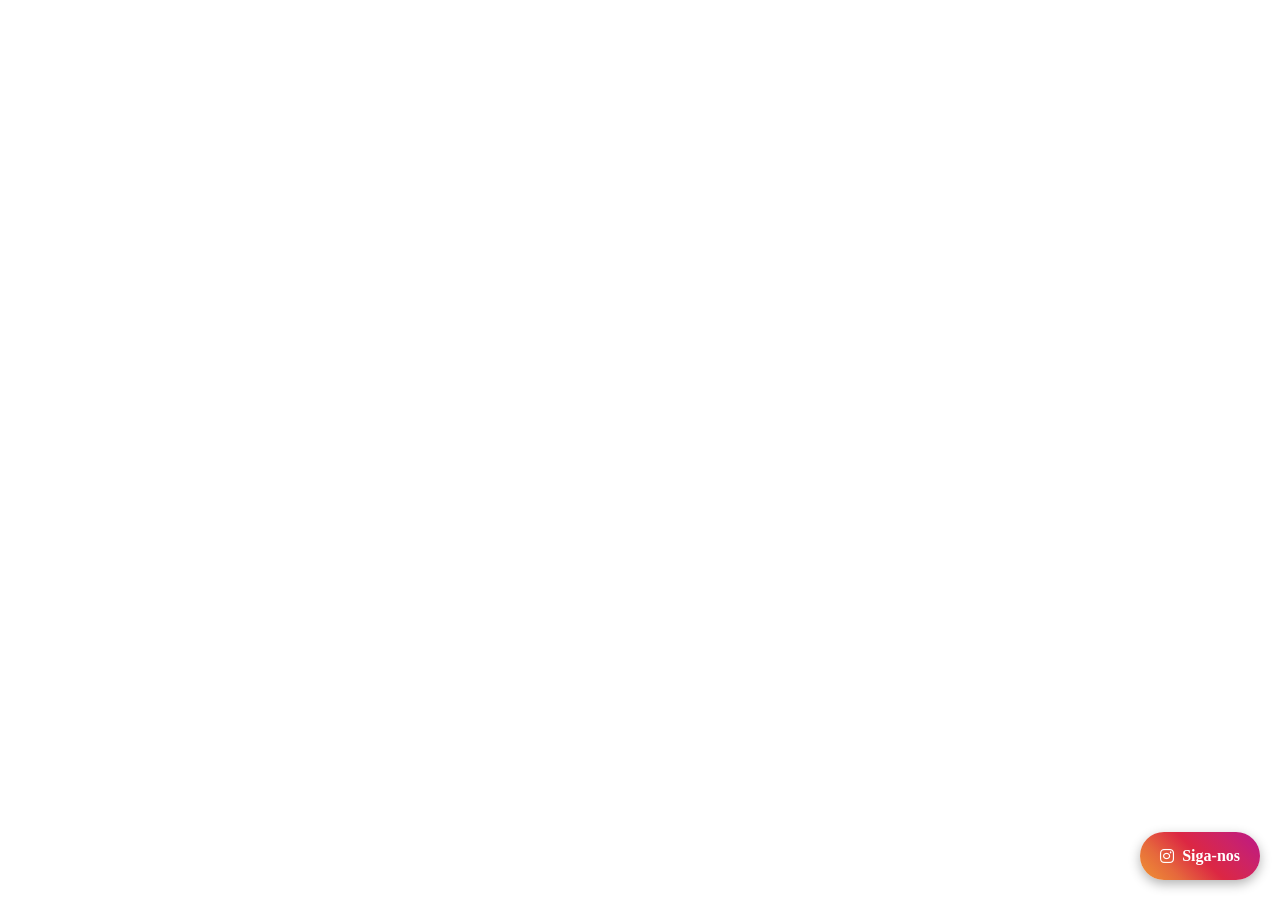
<file: index.html>
<!doctype html>
<html lang="pt-BR">
  <head>
    <meta charset="UTF-8" />
    <meta name="viewport" content="width=device-width, initial-scale=1.0" />
    <meta name="theme-color" content="#000000" />

    <title>Full Stack Marketing para Clínicas de Mesoterapia | Find Impulso - Escale Sem Contratos</title>
    <meta name="description" content="Agência especializada em marketing para clínicas de mesoterapia capilar. Gere +R$ 60k em 90 dias. Sem contrato. Anúncios que realmente vendem + Otimização completa." />
    <meta name="keywords" content="marketing para clínica mesoterapia, gestor de tráfego, escalação clínica capilar, anúncios que vendem, full stack marketing, leads qualificados mesoterapia" />
    <meta name="author" content="Find Impulso - Bruno Carvalho" />
    <meta name="copyright" content="Find Impulso © 2024" />
    <meta name="robots" content="index, follow, max-snippet:-1, max-image-preview:large, max-video-preview:-1" />
    <link rel="canonical" href="https://escalamesoterapiacapilar.vercel.app/" />
    <meta property="og:type" content="website" />
    <meta property="og:title" content="Full Stack Marketing para Clínicas de Mesoterapia - Find Impulso" />
    <meta property="og:description" content="Escale sua clínica com anúncios que vendem. +R$ 60k em 90 dias. Sem contrato. Resultados comprovados." />
    <meta property="og:url" content="https://escalamesoterapiacapilar.vercel.app/" />
    <meta property="og:locale" content="pt_BR" />
    <meta name="twitter:card" content="summary_large_image" />
    <meta name="twitter:title" content="Full Stack Marketing para Clínicas de Mesoterapia - Find Impulso" />
    <meta name="twitter:description" content="Escale sua clínica com anúncios que vendem. +R$ 60k em 90 dias." />

    <script type="application/ld+json">
    {"@context":"https://schema.org","@type":"LocalBusiness","name":"Find Impulso","description":"Agência Full Stack de Marketing especializada em clínicas de mesoterapia capilar","url":"https://escalamesoterapiacapilar.vercel.app/","telephone":"+55 31 97115-1972","areaServed":["São Paulo","Minas Gerais","Brasil"],"sameAs":["https://instagram.com/findimpulso"],"priceRange":"$$","serviceType":"Marketing Consultancy"}
    </script>
    <script type="application/ld+json">
    {"@context":"https://schema.org/","@type":"ProfessionalService","name":"Full Stack Marketing para Clínicas","description":"Análise de concorrentes, criação de copywriting, adaptação de scripts WhatsApp, otimização de Instagram e gestão de anúncios","areaServed":{"@type":"Country","name":"Brasil"},"hasOfferCatalog":{"@type":"OfferCatalog","name":"Serviços de Marketing","itemListElement":[{"@type":"Offer","itemOffered":{"@type":"Service","name":"Full Stack Marketing para Clínica de Mesoterapia"},"price":"1500","priceCurrency":"BRL","description":"Mensal: Análise concorrentes, copy, scripts WhatsApp, otimização Instagram"}]}}
    </script>
    <script type="application/ld+json">
    {"@context":"https://schema.org","@type":"Organization","name":"Find Impulso","url":"https://escalamesoterapiacapilar.vercel.app/","sameAs":["https://instagram.com/findimpulso"],"founder":{"@type":"Person","name":"Bruno Carvalho"}}
    </script>

    <!-- Meta Pixel -->
    <script>
      !function(f,b,e,v,n,t,s)
      {if(f.fbq)return;n=f.fbq=function(){n.callMethod?
      n.callMethod.apply(n,arguments):n.queue.push(arguments)};
      if(!f._fbq)f._fbq=n;n.push=n;n.loaded=!0;n.version='2.0';
      n.queue=[];t=b.createElement(e);t.async=!0;
      t.src=v;s=b.getElementsByTagName(e)[0];
      s.parentNode.insertBefore(t,s)}(window,document,'script',
      'https://connect.facebook.net/en_US/fbevents.js');
      fbq('init', '595959445738342');
      fbq('track', 'PageView');
    </script>
    <!-- End Meta Pixel -->

    <link rel="preconnect" href="https://fonts.googleapis.com" />
    <link rel="preconnect" href="https://fonts.gstatic.com" crossorigin />
    <link href="https://fonts.googleapis.com/css2?family=Inter:wght@400;500;600;700;800&display=swap" rel="stylesheet" />
    <link rel="dns-prefetch" href="https://cdnjs.cloudflare.com" />
  </head>

  <body>
    <!-- Meta Pixel noscript -->
    <noscript>
      <img height="1" width="1" style="display:none"
      src="https://www.facebook.com/tr?id=595959445738342&ev=PageView&noscript=1"/>
    </noscript>

    <div id="root"></div>
    <script type="module" src="/src/main.tsx"></script>
    <link rel="stylesheet" href="https://cdnjs.cloudflare.com/ajax/libs/font-awesome/6.0.0/css/all.min.css">
    <style>
      .instagram-btn {
        position: fixed;
        bottom: 20px;
        right: 20px;
        background: linear-gradient(45deg, #f09433, #e6683c, #dc2743, #cc2366, #bc1888);
        color: white;
        padding: 15px 20px;
        border-radius: 50px;
        text-decoration: none;
        font-weight: bold;
        box-shadow: 0 4px 12px rgba(0,0,0,0.3);
        z-index: 999;
        display: flex;
        align-items: center;
        gap: 8px;
      }
      .instagram-btn:hover { transform: scale(1.1); }
    </style>
    <a href="https://instagram.com/findimpulso" target="_blank" class="instagram-btn">
      <i class="fab fa-instagram"></i> Siga-nos
    </a>
  </body>
</html>
</file>
